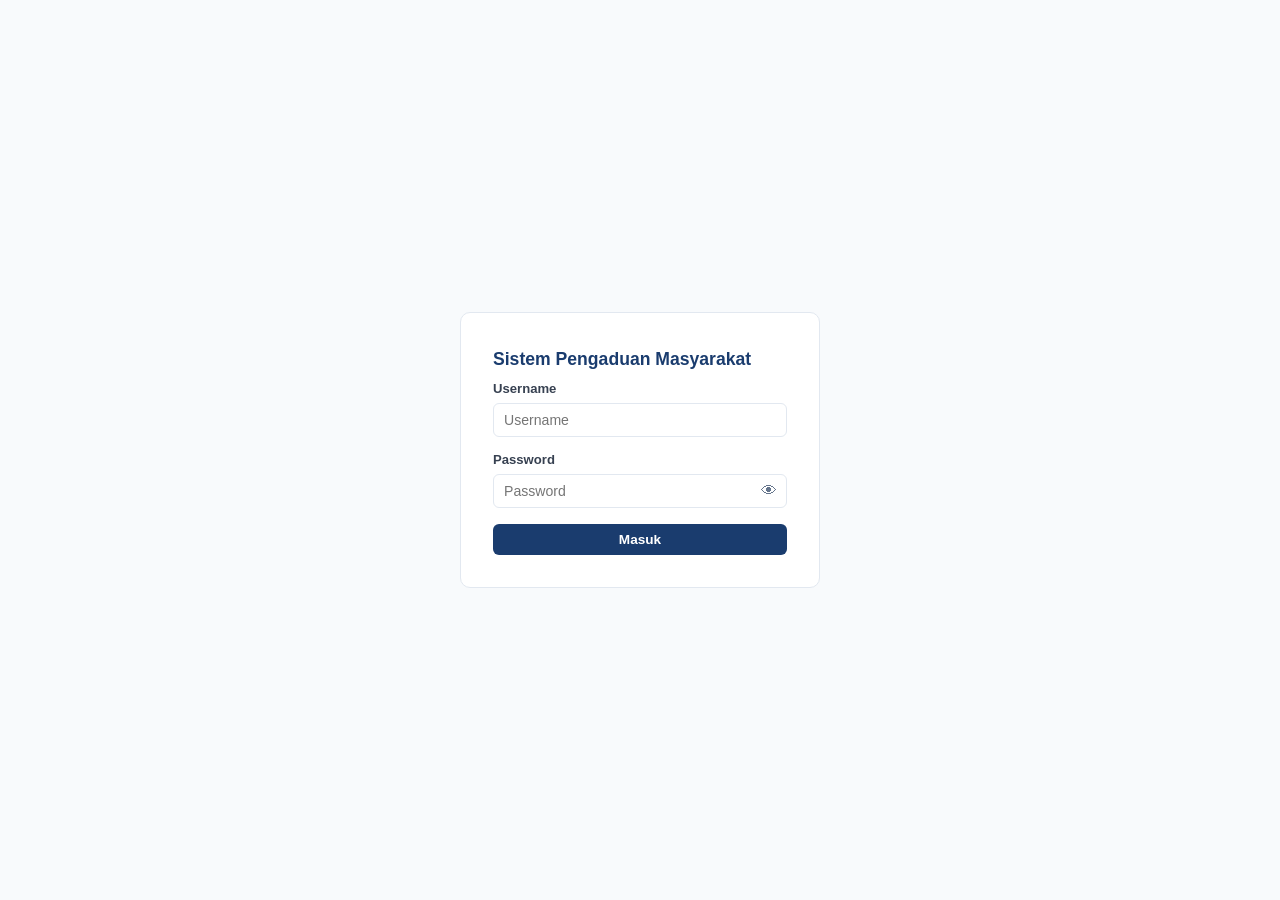
<file: index.html>
<!doctype html>
<html lang="id">
  <head>
    <meta charset="UTF-8" />
    <meta name="viewport" content="width=device-width, initial-scale=1" />
    <title>SPM - Login</title>
    <link rel="stylesheet" href="css/style.css" />
  </head>
  <body>
    <div class="login-wrap">
      <div class="login-box">
        <div class="login-title">Sistem Pengaduan Masyarakat</div>

        <div id="alertMsg" class="alert alert-danger"></div>

        <div class="form-group">
          <label>Username</label>
          <input type="text" id="username" placeholder="Username" />
          <div class="err-msg" id="errUser">Username wajib diisi</div>
        </div>
        <div class="form-group">
          <label>Password</label>
          <div style="position: relative">
            <input
              type="password"
              id="password"
              placeholder="Password"
              style="width: 100%; box-sizing: border-box; padding-right: 40px"
            />
            <button
              type="button"
              onclick="togglePassword()"
              id="btnToggle"
              style="
                position: absolute;
                right: 10px;
                top: 50%;
                transform: translateY(-50%);
                background: none;
                border: none;
                cursor: pointer;
                padding: 0;
                color: var(--muted);
                font-size: 1rem;
                line-height: 1;
              "
              title="Lihat password"
            >
              &#128065;
            </button>
          </div>
          <div class="err-msg" id="errPass">Password wajib diisi</div>
        </div>
        <button
          class="btn btn-primary"
          style="width: 100%; margin-top: 4px"
          onclick="login()"
        >
          Masuk
        </button>
      </div>
    </div>

    <script src="js/app.js"></script>
    <script>
      if (getSession()) {
        const s = getSession();
        location.href = s.role === "admin" ? "admin.html" : "user.html";
      }

      function login() {
        const uname = document.getElementById("username").value.trim();
        const pass = document.getElementById("password").value;
        let ok = true;

        document.getElementById("errUser").classList.remove("show");
        document.getElementById("errPass").classList.remove("show");
        document.getElementById("username").classList.remove("error");
        document.getElementById("password").classList.remove("error");
        document.getElementById("alertMsg").classList.remove("show");

        if (!uname) {
          showErr("username", "errUser");
          ok = false;
        }
        if (!pass) {
          showErr("password", "errPass");
          ok = false;
        }
        if (!ok) return;

        const akun = doLogin(uname, pass);
        if (!akun) {
          const al = document.getElementById("alertMsg");
          al.textContent = "Username atau password salah.";
          al.classList.add("show");
          return;
        }
        location.href = akun.role === "admin" ? "admin.html" : "user.html";
      }

      function togglePassword() {
        const input = document.getElementById("password");
        const btn = document.getElementById("btnToggle");
        if (input.type === "password") {
          input.type = "text";
          btn.style.opacity = "1";
        } else {
          input.type = "password";
          btn.style.opacity = "0.4";
        }
      }

      function showErr(inputId, errId) {
        document.getElementById(inputId).classList.add("error");
        document.getElementById(errId).classList.add("show");
      }

      document.addEventListener("keydown", (e) => {
        if (e.key === "Enter") login();
      });
    </script>
  </body>
</html>
</file>
<file: css/style.css>
:root {
  --primary: #1a3c6e;
  --accent: #2563eb;
  --border: #e2e8f0;
  --muted: #64748b;
  --danger: #ef4444;
  --success: #16a34a;
}
* {
  box-sizing: border-box;
  margin: 0;
  padding: 0;
}
body {
  font-family: "Segoe UI", sans-serif;
  background: #fff;
  color: #1e293b;
  font-size: 14px;
  line-height: 1.6;
}

.navbar {
  background: var(--primary);
  padding: 12px 24px;
  display: flex;
  align-items: center;
  justify-content: space-between;
}
.navbar .brand {
  color: #fff;
  font-weight: 700;
  font-size: 1rem;
}
.navbar .nav-info {
  color: rgba(255, 255, 255, 0.8);
  font-size: 0.85rem;
  display: flex;
  align-items: center;
  gap: 16px;
}
.navbar .nav-info a {
  color: rgba(255, 255, 255, 0.7);
  text-decoration: none;
  font-size: 0.82rem;
}
.navbar .nav-info a:hover {
  color: #fff;
}

.container {
  max-width: 960px;
  margin: 0 auto;
  padding: 24px 16px;
}

.card {
  border: 1px solid var(--border);
  border-radius: 8px;
  padding: 20px;
  margin-bottom: 16px;
  background: #fff;
}
.card-title {
  font-weight: 600;
  font-size: 0.95rem;
  margin-bottom: 14px;
  color: var(--primary);
}

.tabs {
  display: flex;
  gap: 4px;
  border-bottom: 2px solid var(--border);
  margin-bottom: 20px;
}
.tab-btn {
  background: none;
  border: none;
  padding: 8px 16px;
  cursor: pointer;
  font-size: 0.88rem;
  color: var(--muted);
  border-bottom: 2px solid transparent;
  margin-bottom: -2px;
}
.tab-btn.active {
  color: var(--primary);
  font-weight: 600;
  border-bottom-color: var(--primary);
}

.form-group {
  margin-bottom: 12px;
}
.form-group label {
  display: block;
  font-size: 0.82rem;
  font-weight: 600;
  margin-bottom: 4px;
  color: #374151;
}
.form-group input,
.form-group select,
.form-group textarea {
  width: 100%;
  border: 1.5px solid var(--border);
  border-radius: 6px;
  padding: 8px 10px;
  font-size: 0.88rem;
  font-family: inherit;
  outline: none;
}
.form-group input:focus,
.form-group select:focus,
.form-group textarea:focus {
  border-color: var(--accent);
}
.form-group input.error,
.form-group select.error,
.form-group textarea.error {
  border-color: var(--danger);
}
.err-msg {
  color: var(--danger);
  font-size: 0.75rem;
  margin-top: 3px;
  display: none;
}
.err-msg.show {
  display: block;
}
.row2 {
  display: grid;
  grid-template-columns: 1fr 1fr;
  gap: 12px;
}

.btn {
  display: inline-block;
  padding: 8px 18px;
  border-radius: 6px;
  border: none;
  cursor: pointer;
  font-size: 0.85rem;
  font-weight: 600;
}
.btn-primary {
  background: var(--primary);
  color: #fff;
}
.btn-primary:hover {
  background: var(--accent);
}
.btn-sm {
  padding: 5px 12px;
  font-size: 0.78rem;
}
.btn-outline {
  background: #fff;
  border: 1.5px solid var(--border);
  color: #374151;
}
.btn-outline:hover {
  border-color: var(--accent);
  color: var(--accent);
}

.alert {
  padding: 10px 14px;
  border-radius: 6px;
  font-size: 0.85rem;
  margin-bottom: 14px;
  display: none;
}
.alert.show {
  display: block;
}
.alert-success {
  background: #dcfce7;
  color: var(--success);
  border: 1px solid #bbf7d0;
}
.alert-danger {
  background: #fee2e2;
  color: var(--danger);
  border: 1px solid #fecaca;
}

table {
  width: 100%;
  border-collapse: collapse;
  font-size: 0.84rem;
}
th {
  text-align: left;
  padding: 8px 10px;
  border-bottom: 2px solid var(--border);
  color: var(--muted);
  font-weight: 600;
  font-size: 0.78rem;
}
td {
  padding: 9px 10px;
  border-bottom: 1px solid var(--border);
  vertical-align: top;
}
tr:last-child td {
  border-bottom: none;
}
tr:hover td {
  background: #f8fafc;
}

.badge {
  display: inline-block;
  padding: 2px 9px;
  border-radius: 20px;
  font-size: 0.75rem;
  font-weight: 600;
}
.badge-diterima {
  background: #e2e8f0;
  color: #475569;
}
.badge-diproses {
  background: #fef9c3;
  color: #854d0e;
}
.badge-lanjut {
  background: #dbeafe;
  color: #1e40af;
}
.badge-selesai {
  background: #dcfce7;
  color: #15803d;
}
.badge-tolak {
  background: #fee2e2;
  color: #b91c1c;
}

.timeline {
  list-style: none;
  padding: 0;
}
.timeline li {
  padding: 8px 0 8px 20px;
  border-left: 2px solid var(--border);
  position: relative;
  font-size: 0.83rem;
}
.timeline li::before {
  content: "";
  width: 8px;
  height: 8px;
  background: var(--primary);
  border-radius: 50%;
  position: absolute;
  left: -5px;
  top: 13px;
}
.timeline li .tl-time {
  color: var(--muted);
  font-size: 0.75rem;
}
.timeline li .tl-note {
  margin-top: 2px;
}

.login-wrap {
  min-height: 100vh;
  display: flex;
  align-items: center;
  justify-content: center;
  background: #f8fafc;
}
.login-box {
  width: 100%;
  max-width: 360px;
  background: #fff;
  border: 1px solid var(--border);
  border-radius: 10px;
  padding: 32px;
}
.login-title {
  font-size: 1.1rem;
  font-weight: 700;
  color: var(--primary);
  margin-bottom: 4px;
}

.detail-row {
  display: flex;
  gap: 8px;
  margin-bottom: 6px;
  font-size: 0.84rem;
}
.detail-row .dl {
  color: var(--muted);
  min-width: 110px;
}

.filter-bar {
  display: flex;
  gap: 8px;
  margin-bottom: 14px;
  flex-wrap: wrap;
}
.filter-bar select,
.filter-bar input {
  border: 1.5px solid var(--border);
  border-radius: 6px;
  padding: 6px 10px;
  font-size: 0.82rem;
  outline: none;
}

.empty {
  text-align: center;
  padding: 30px;
  color: var(--muted);
  font-size: 0.85rem;
}

@media (max-width: 600px) {
  .row2 {
    grid-template-columns: 1fr;
  }
  .container {
    padding: 16px 10px;
  }
}
</file>
